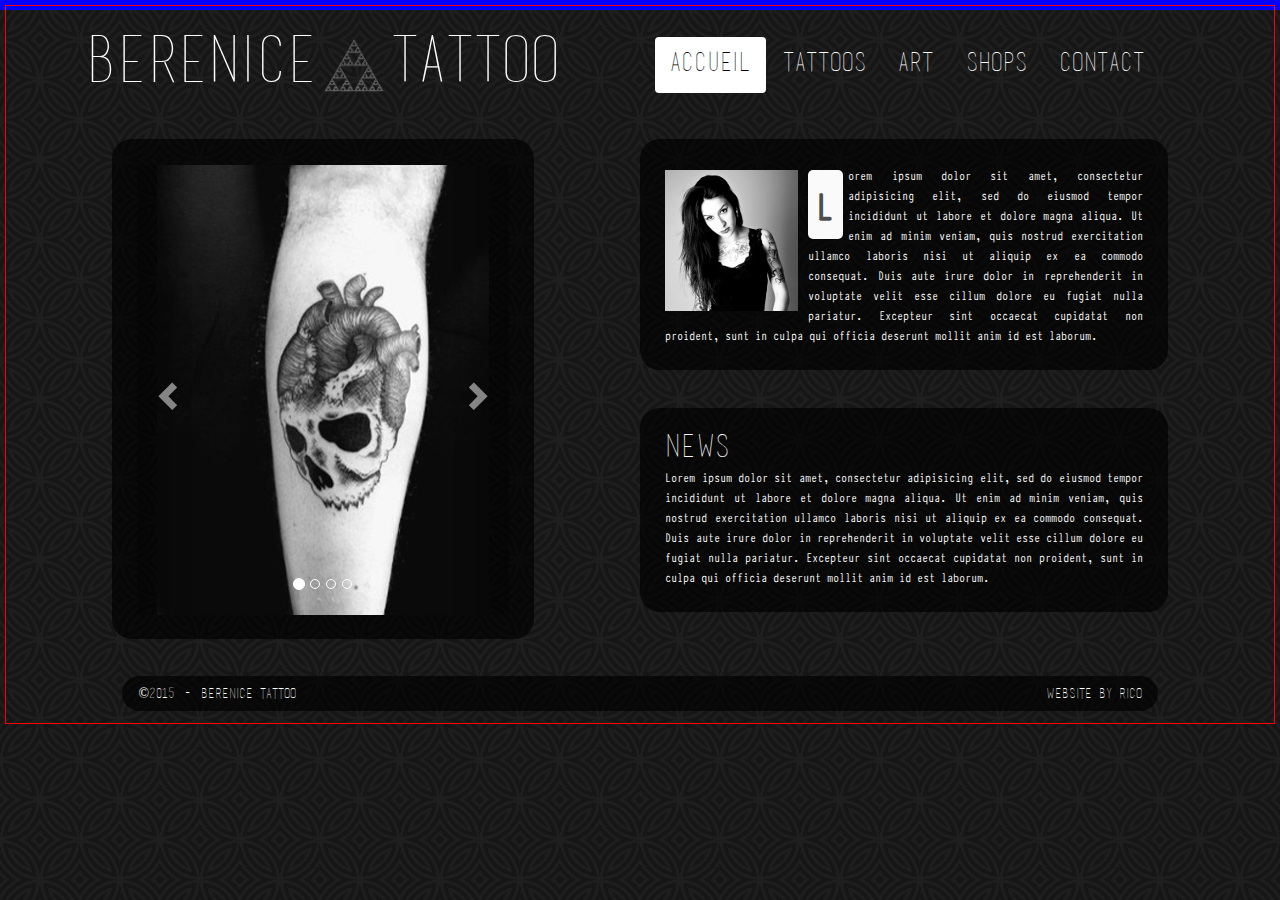
<file: index.html>
<!DOCTYPE html>
<html lang="fr">
  <head>
    <meta charset="utf-8">
    <meta name="Rico" content="Berenice Tattoos" />
    <meta name="viewport" content="width=device-width, initial-scale=1 , maximum-scale=1, user-scalable=no"/>
    <link rel="stylesheet" href="http://maxcdn.bootstrapcdn.com/bootstrap/3.2.0/css/bootstrap.min.css"/> 
    <!--<link rel="stylesheet" type="text/css" href="css/bootstrap.min.css">-->
    <link href="css/main.css" rel="stylesheet">
     <title>Bérénice Tattoos - Accueil</title>
  </head>

  <body>
    <div class="page-wrapper col-xs-12">

      <!-- HEADER -->
      <header class="row header">
        <!-- TITRE -->
        <div class="titre-wrapper col-xs-12 col-sm-6">
          <div class="titre">
            <a class="text-general lien-titre" href="index.html">
            <h1 >Berenice<img class="logo" src="images/interface/SierpinskiTriangle-modif.png">Tattoo</h1>
            </a>
          </div>
        </div>
        <!-- MENU -->
        <div class="nav-wrapper col-xs-12 col-sm-6">
          <nav role="navigation">
            <ul  class ="nav nav-pills">
              <li role="presentation" class="active"><a href="index.html">Accueil</a></li>
              <li role="presentation"><a href="tattoos.html">Tattoos</a></li>
              <li role="presentation"><a href="art.html">Art</a></li>
              <li role="presentation"><a href="shops.html">Shops</a></li>
              <li role="presentation"><a href="contact.html">Contact</a></li>
            </ul>
          </nav>
        </div>
      </header>

      <!-- CONTENU ACCUEIL -->
      <div class="row">
        <!-- CAROUSEL -->
        <div class="bloc carousel-bloc col-xs-10 col-xs-offset-1 col-sm-4 col-sm-offset-1">
          <div id="myCarousel" class="carousel slide" data-ride="carousel">
          
            <!-- Indicators -->
            <ol class="carousel-indicators">
              <li data-target="#myCarousel" data-slide-to="0" class="active"></li>
              <li data-target="#myCarousel" data-slide-to="1"></li>
              <li data-target="#myCarousel" data-slide-to="2"></li>
              <li data-target="#myCarousel" data-slide-to="3"></li>
            </ol>

            <!-- Wrapper for slides -->
            <div class="carousel-inner" role="listbox">
              <div class="item active">
                <img src="images/carousel/01.jpg" alt="Chania">
              </div>

              <div class="item">
                <img src="images/carousel/02.jpg" alt="Chania">
              </div>

              <div class="item">
                <img src="images/carousel/03.jpg" alt="Flower">
              </div>

              <div class="item">
                <img src="images/carousel/04.jpg" alt="Flower">
              </div>
            </div>

            <!-- Left and right controls -->
            <a class="left carousel-control" href="#myCarousel" role="button" data-slide="prev">
            <span class="glyphicon glyphicon-chevron-left" aria-hidden="true"></span>
            <span class="sr-only">Previous</span>
            </a>

            <a class="right carousel-control" href="#myCarousel" role="button" data-slide="next">
            <span class="glyphicon glyphicon-chevron-right" aria-hidden="true"></span>
            <span class="sr-only">Next</span>
            </a>
          </div>
        </div>

        <!-- BLOC PRESENTATION -->
        <aside class=" bloc presentation-bloc col-xs-10 col-xs-offset-1 col-sm-5 col-sm-offset-1">
          <img class="presentation-img hidden-xs" src="images/interface/portrait.jpg">
          <p class="text-p">
          Lorem ipsum dolor sit amet, consectetur adipisicing elit, sed do eiusmod
          tempor incididunt ut labore et dolore magna aliqua. Ut enim ad minim veniam,
          quis nostrud exercitation ullamco laboris nisi ut aliquip ex ea commodo
          consequat. Duis aute irure dolor in reprehenderit in voluptate velit esse
          cillum dolore eu fugiat nulla pariatur. Excepteur sint occaecat cupidatat non
          proident, sunt in culpa qui officia deserunt mollit anim id est laborum.
          </p>
        </aside>

        <!-- BLOC NEWS -->
        <aside class=" bloc news-bloc col-xs-10 col-xs-offset-1 col-sm-5 col-sm-offset-1">
          <h2 class="text-general titre-h2">News</h2>
          <p class="text-p">
          Lorem ipsum dolor sit amet, consectetur adipisicing elit, sed do eiusmod
          tempor incididunt ut labore et dolore magna aliqua. Ut enim ad minim veniam,
          quis nostrud exercitation ullamco laboris nisi ut aliquip ex ea commodo
          consequat. Duis aute irure dolor in reprehenderit in voluptate velit esse
          cillum dolore eu fugiat nulla pariatur. Excepteur sint occaecat cupidatat non
          proident, sunt in culpa qui officia deserunt mollit anim id est laborum.
          </p>
        </aside>
      </div>

      <!-- FOOTER -->
      <footer class="row footer">
        <div class="bloc footer-bloc col-xs-12 col-sm-10 col-sm-offset-1">
          <div class="copyright">
            <span class="text-general">&copy;2015 - Berenice Tattoo</span>
          </div>
          <div class="madeBy">
            <span class="text-general">Website by Rico</span>
          </div>
        </div>
      </footer>
    </div>  
    <!--<script type="text/javascript" src="js/jquery-1.11.2.min.js"></script>
    <script type="text/javascript" src="js/bootstrap.min.js"></script>-->
    <script src="https://ajax.googleapis.com/ajax/libs/jquery/1.11.1/jquery.min.js"></script>
    <script src="http://maxcdn.bootstrapcdn.com/bootstrap/3.2.0/js/bootstrap.min.js"></script>
  </body>
</html>
</file>
<file: css/main.css>
/*------------------------------------*\
    main.css (Site Bérénice Tatoo)
\*------------------------------------*/
/**
 * 
 * RESET.......................Réinitialisation des styles par défaut
 * FONT........................Les polices de caractère
 * COMMUN......................Les structures communes à toutes les pages (body,header,footer ...)
 * TITRE.......................Le titre du site
 * MENU........................Le menu du site
 * ACCUEIL-CAROUSEL............Le carousel de la page d'accueil
 * ACCUEIL-PRESENTATION........Le bloc de présentation de la page d'accueil
 * ACCUEIL-NEWS................Le bloc des news de la page d'accueil
 *
 */

/*------------------------------------*\
    $RESET
\*------------------------------------*/

body,div,dl,dt,dd,ul,ol,li,h1,h2,h3,h4,h5,h6,pre,form,fieldset,input,textarea,p,blockquote,th,td{ margin:0; padding:0;}
table{ border-collapse:collapse; border-spacing:0;}
fieldset,img{ border:0;}
address,caption,cite,code,dfn,var{ font-style:normal; font-weight:normal;}
ol,ul{ list-style:none;}
caption,th{ text-align:left;}
h1,h2,h3,h4,h5,h6{ font-size:100%; font-weight:normal;}
q:before,q:after{ content:'';}a
bbr,acronym{ border:0;}

/*------------------------------------*\
    $FONT
\*------------------------------------*/
@font-face{
	font-family: general-font;
	src: url("../fonts/basictitlefont.ttf");
}
@font-face{
	font-family: p-font;
	src: url("../fonts/typewcond_regular.otf");
}
.text-general{
	font-family: "general-font";
	color:rgb(253,253,253);
	
}
.text-p{
	font-family: "p-font";
	font-size: 1em;
	color:rgb(253,253,253);
	text-align: justify;
}
.titre-h2{
	font-style: bold;
	font-size: 2.4vw;
}
.lien-titre:first-child{
	text-decoration: none;
	font-size: 5vw;
    text-align: center;
}
.lien-titre:hover{
	color:rgb(253,253,253);
}

/**********************************/
/************ COMMUN **************/
/**********************************/
body{
	background-image: url("../images/interface/fond_contemporary_china.png");
	background-color: rgb(0,0,0);
	width: 100%;
	border: solid 5px blue;
}
.page-wrapper{
	width: 100%;
	border: solid 1px red;
}
.bloc{
	display: inline-block;
	background-color: #010101;
	background-color: rgba(1,1,1,.7);
	border-radius: 20px;
	padding: 2%;
}
.header{
	margin-top: 2%;
}
.footer{
	padding-right: 1%;
	padding-left: 1%;
}
.footer-bloc{
	margin-top: 3%;
	margin-bottom: 1%;
	padding: 0.5%;
}
.copyright{
	display: inline-block;
	float: left;
	margin-left: 1%;
}
.madeBy{
	display: inline-block;
	float: right;
	margin-right: 1%;
}


/**********************************/
/************ TITRE ***************/
/**********************************/

.titre{
	display: block;
}
.logo{
	width: 5vw;
	margin-bottom: 10px;
	margin: 5px 5px;
}


/**********************************/
/************* MENU ***************/
/**********************************/
.nav-wrapper{
	display: block;
	min-width: 50%;
}
nav{
	clear: both;
	display: block;
	font-family: "general-font";
	font-size: 2vw;
	margin-top: 1%;
	margin-left: auto;
    margin-right: auto;
    min-width: 25em;

}
.nav > li > a:hover,
.nav > li > a:focus{
	text-decoration: none;
	background-color: #fff;
}
.nav > li.disabled > a{
	
	color: #efefef;
}

.nav-pills > li > a{
	border-radius: 4px;
	color : #ffffff;
}
.nav-pills > li > a:hover,
.nav-pills > li > a:focus{

	color: #000000;
}
.nav-pills > li + li{

	
}
.nav-pills > li.active > a,
.nav-pills > li.active > a:hover,
.nav-pills > li.active > a:focus{
	color: #000000;
	background-color: #ffffff;
}

/**********************************/
/******* ACCUEIL-CAROUSEL *********/
/**********************************/
.carousel-bloc{
	margin-top: 3%;
	max-height: 500px;
}
.carousel-inner > .item > img{
    margin: 0 auto;
}

/**********************************/
/****** ACCUEIL-PRESENTATION ******/
/**********************************/
.presentation-bloc{
	margin-top: 3%;
}
.presentation-img{
	float:left;
	margin-right: 10px;
	margin-bottom: 5px;
	margin-top: 5px;
}
.presentation-bloc > .text-p:first-letter{
  float: left; /* positionnement de la lettrine dans le conteneur */
  font: bold 3em p-font;
  color : rgba(1,1,1,.7);
  background-color: rgb(250,250,250);
  border-radius: 5px;
  padding: 7px 8px;
  margin: 5px 5px 0 0;
}

/**********************************/
/******* ACCUEIL-NEWS *************/
/**********************************/
.news-bloc{
	margin-top: 3%;
}

/**********************************/
/***** TATTOOS-GALERIE ************/
/**********************************/
.galerie-bloc{
	margin-top: 3%;
}
</file>
